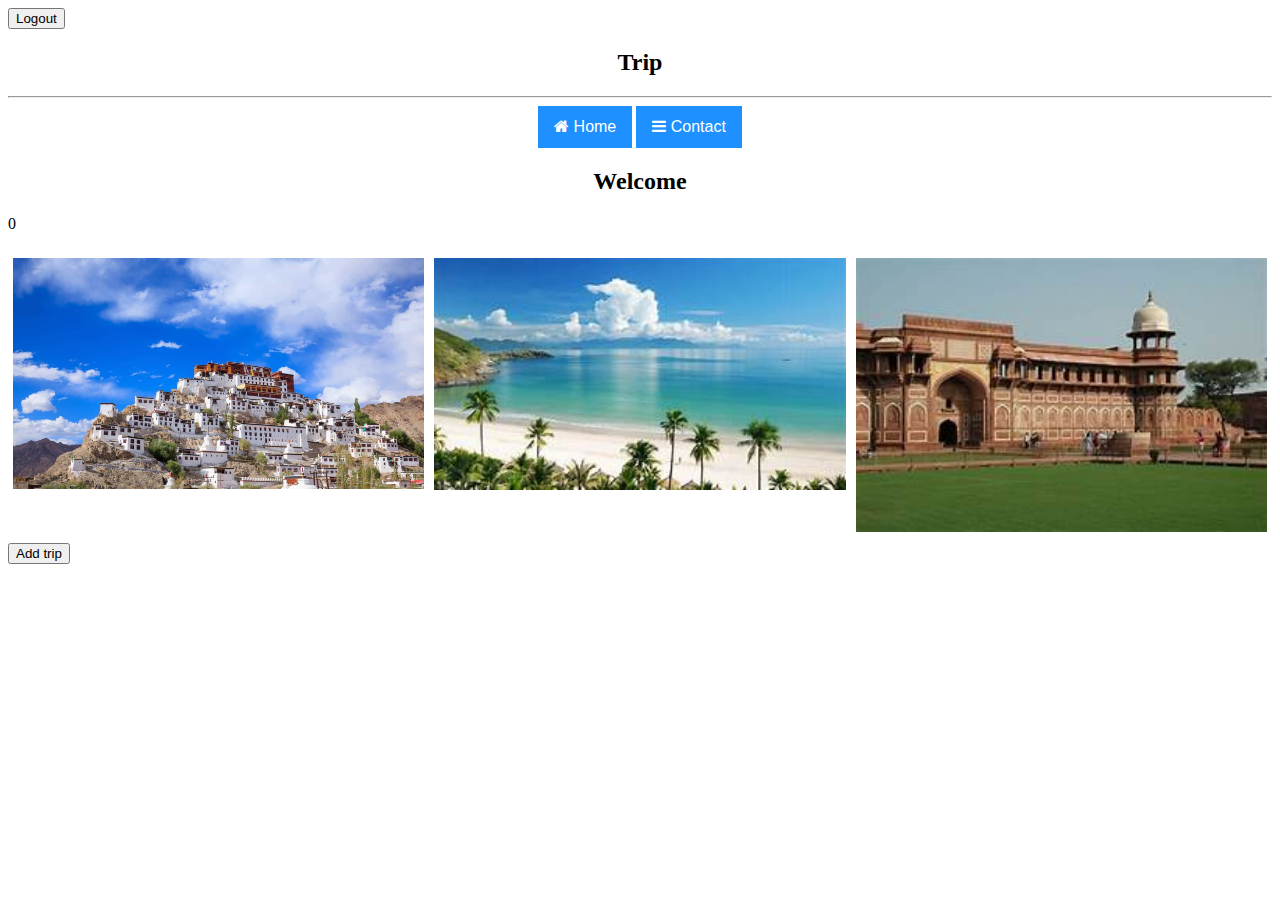
<file: dashboard2.html>
<!DOCTYPE html>
<html>
<head>

    <link rel="stylesheet" href="https://cdnjs.cloudflare.com/ajax/libs/font-awesome/4.7.0/css/font-awesome.min.css">
<style>
.btn {
    background-color: DodgerBlue;
    border: none;
    color: white;
    padding: 12px 16px;
    font-size: 16px;
    cursor: pointer;
}
* {
    box-sizing: border-box;
}
    img:hover {
    -webkit-transform: scaleX(-1);
    transform: scaleX(-1);
}
img {
    display: block;
    margin-left: auto;
    margin-right: auto;
}
.column {
    float: left;
    width: 33.33%;
    padding: 5px;
}

/* Clearfix (clear floats) */
.row::after {
    content: "";
    clear: both;
    display: table;
}

/* Responsive layout - makes the three columns stack on top of each other instead of next to each other */
@media screen and (max-width: 500px) {
    .column {
        width: 100%;
    }
}
</style>
</head>
<body>
    
<button type="button" onclick="location.href='form1.php'">Logout</button><br>
 <center>       
<h2>Trip</h2>
    <hr>
     <button class="btn"><i class="fa fa-home"></i> Home</button>
     <button class="btn"><i class="fa fa-bars"></i> Contact</button>
    
 <h2> Welcome </h2>   

</center>
0
<div class="row">
  <div class="column">
    <img src="jammu.jpg" alt="Snow" style="width:100%">
  </div>
  <div class="column">
    <img src="goa.jpg" alt="Forest" style="width:100%">
  </div>
  <div class="column">
    <img src="agra.jpg" alt="Mountains" style="width:100%">
  </div>
    <h2><button type="button">Add trip</button></h2>
</div>

</body>
</html>
</file>
